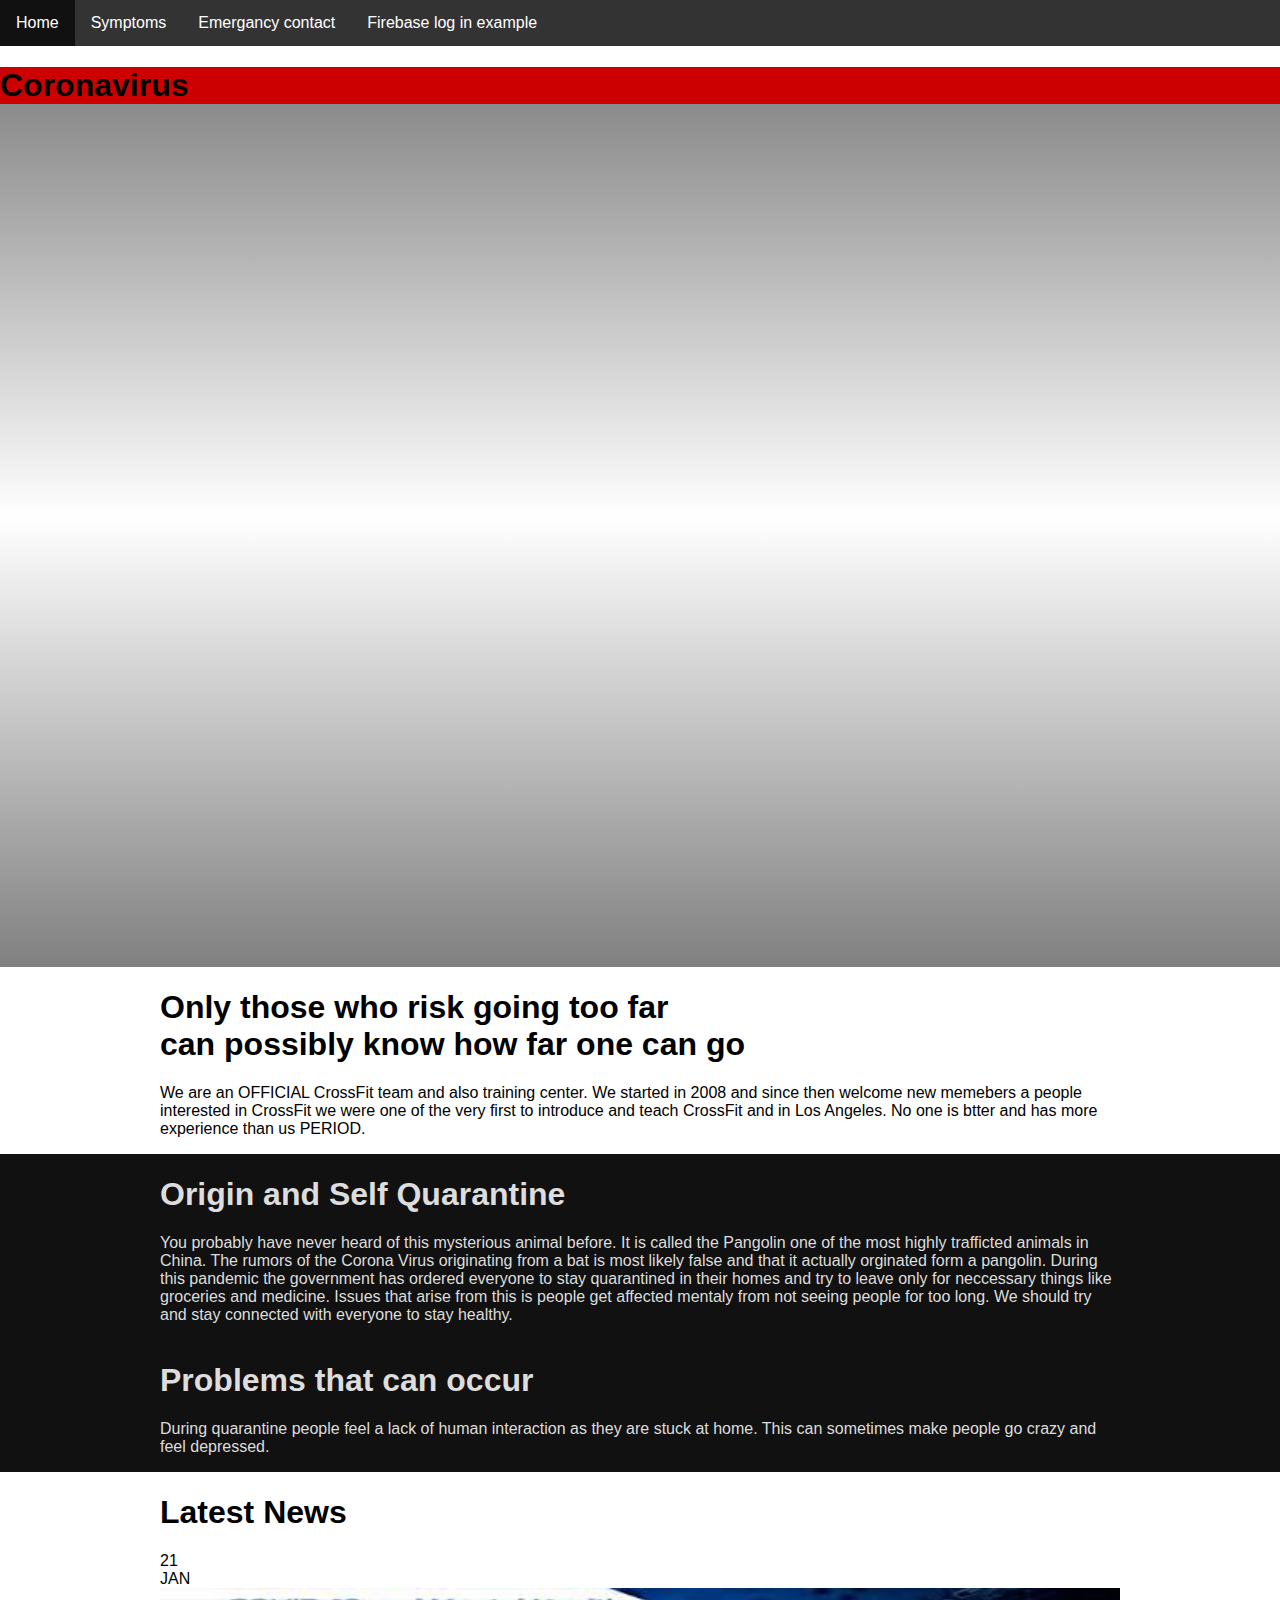
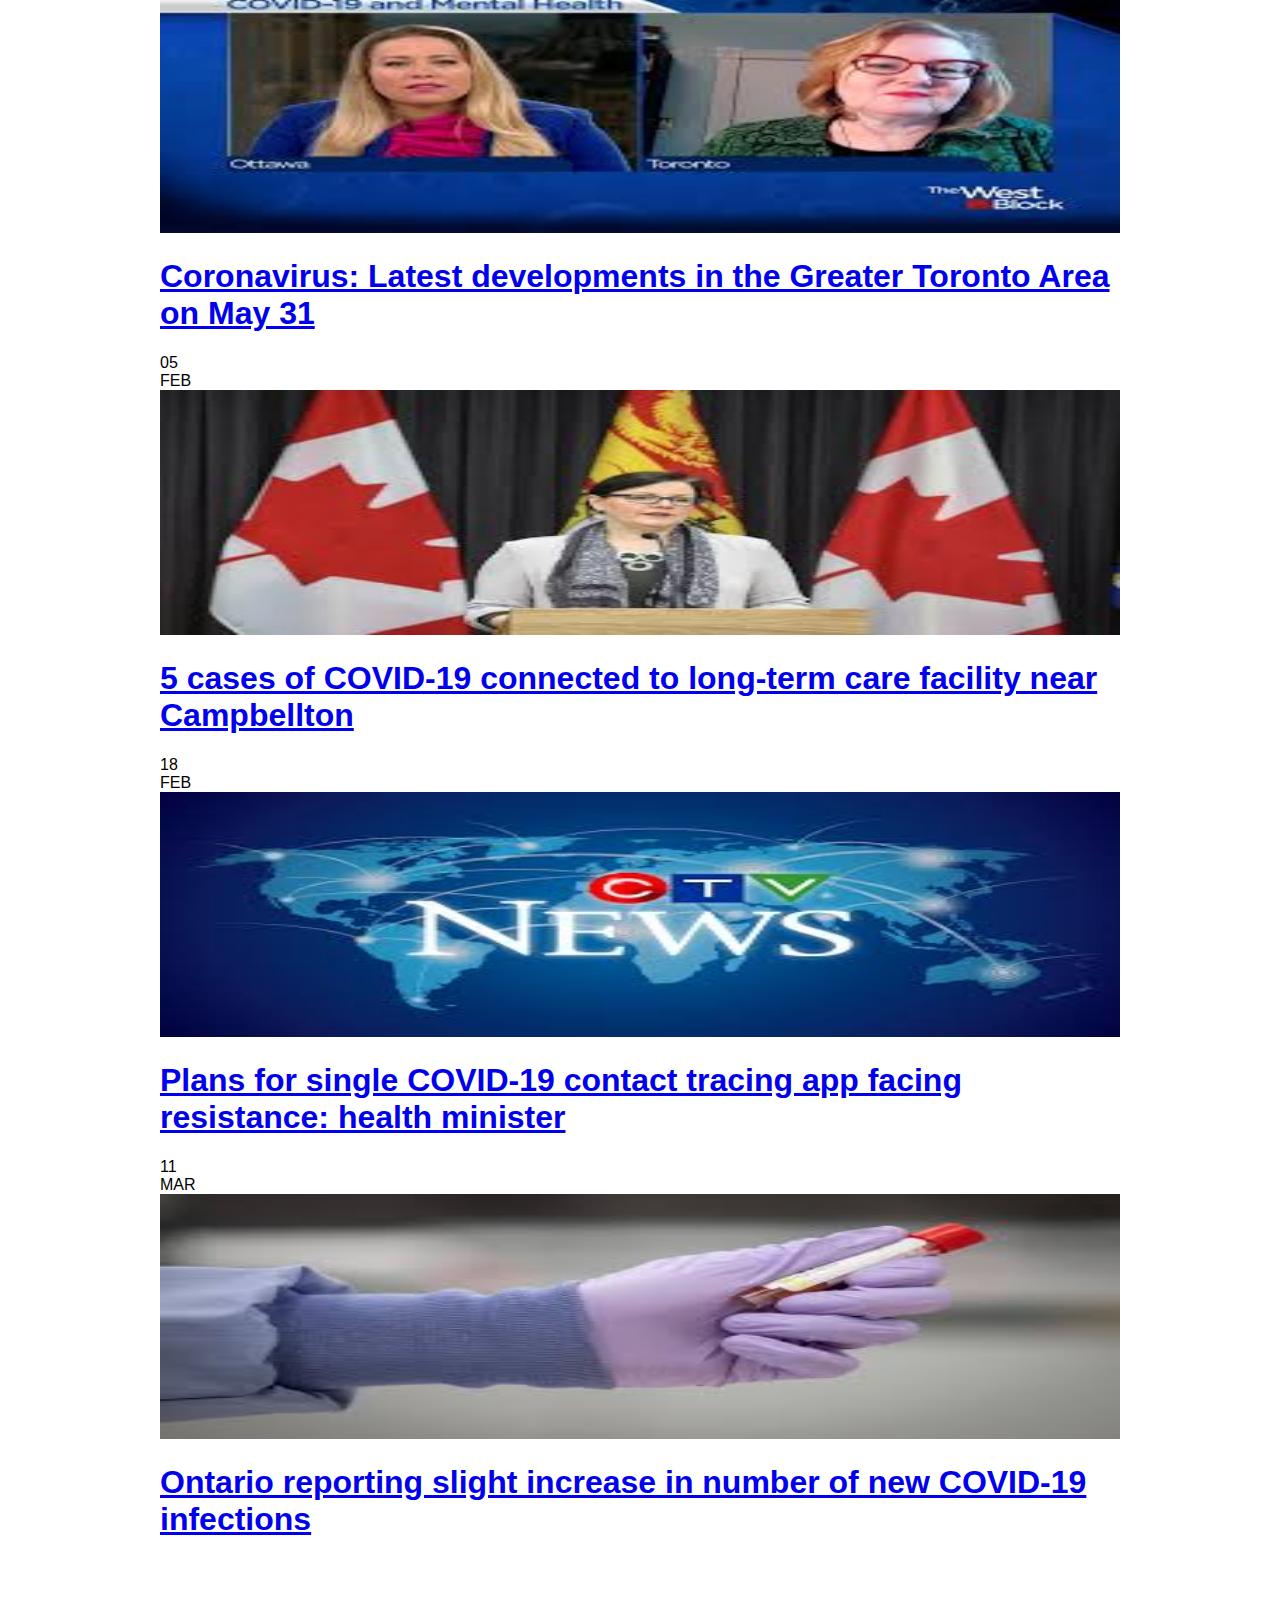
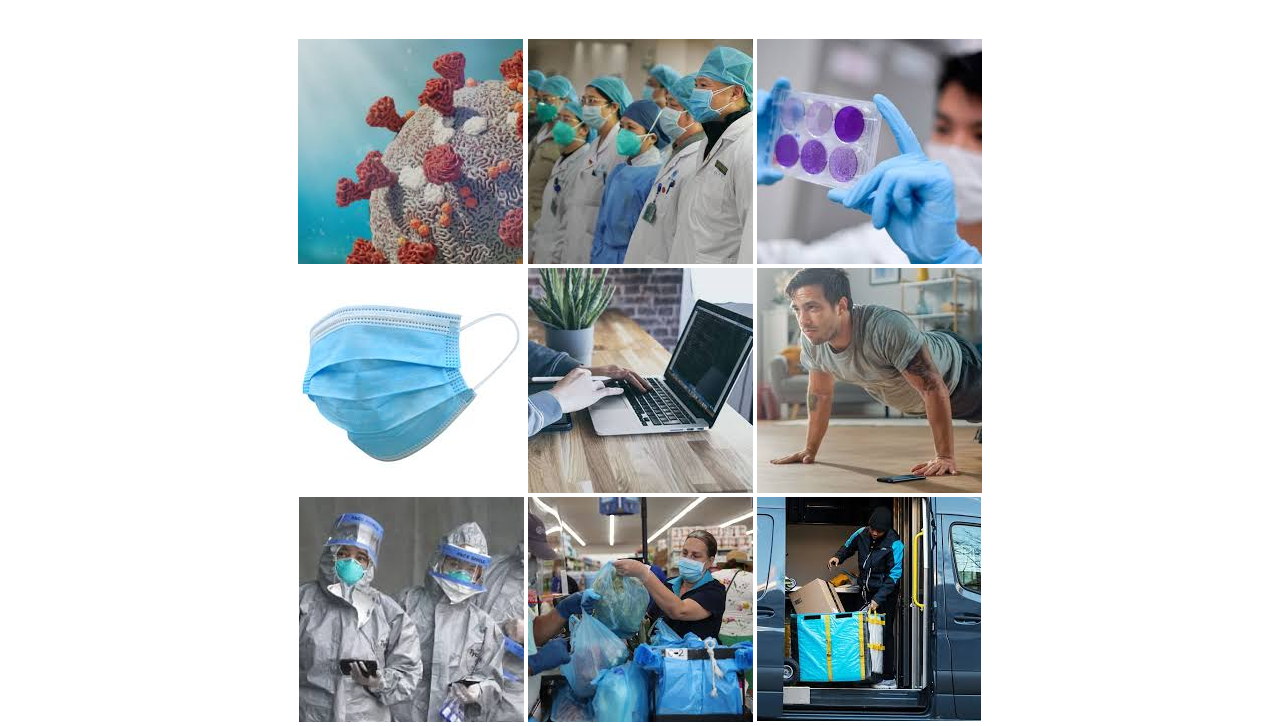
<file: Index.html>
<!DOCTYPE html>
<html lang="en">
<head>
    <title>Coronavirus</title>
    <link rel="stylesheet" href="Styles/Index.css">
</head>
<style>
    ul {
      list-style-type: none;
      margin: 0;
      padding: 0;
      overflow: hidden;
      background-color: #333;
    }
    
    li {
      float: left;
    }
    
    li a {
      display: block;
      color: white;
      text-align: center;
      padding: 14px 16px;
      text-decoration: none;
    }
    
    li a:hover {
      background-color: #111;
    }
    </style>
<body>

    <ul>
        <li><a class="active" href="Index.html">Home</a></li>
        <li><a href="Symptoms.html">Symptoms</a></li>
        <li><a href="Emergancy_contact.html">Emergancy contact</a></li>
        <li><a href="Log_in.html">Firebase log in example</a></li>
      </ul>

      
    <div class="wrapper">
        <section class="sec-intro">
         
              </ul>
            </nav>
          </header>
          <h1 class="header">Coronavirus</h1>
          </div>
        </section>
        <section class="sec-about">
          <div class="row-red">
            <div class="row">
              <h1>Only those who risk going too far <br /> can possibly know how far one can go</h1>
              <p>We are an OFFICIAL CrossFit team and also training center. We started in 2008 and since then welcome new memebers a people interested in CrossFit we were one of the very first to introduce and teach CrossFit and in Los Angeles.  No one is btter and has more experience than us PERIOD.</p>
            </div>
          </div>
          <div class="row-grey">
            <div class="row">
              <article class="col-2">
                <h1>Origin and Self Quarantine</h1>
                <p>You probably have never heard of this mysterious animal before. It is called the Pangolin one of the most highly trafficted animals in China. The rumors of the Corona Virus originating from a bat is most likely false and that it actually orginated form a pangolin.
                    During this pandemic the government has ordered everyone to stay quarantined in their homes and try to leave only for neccessary things like groceries and medicine. Issues that arise from this is people get affected mentaly from not seeing people for too long. We should try and stay connected with everyone to stay healthy.

                    
                </p>
              </article>
              <article class="col-2">
                <h1>Problems that can occur</h1>
                <p>During quarantine people feel a lack of human interaction as they are stuck at home. This can sometimes make people go crazy and feel depressed.</p>
              </article>
            </div>
          </div>
        </section>
        <section class="sec-news">
          <div class="row">
            <h1>Latest News</h1>
          </div>
          <div class="row">
            <div class="col-2">
              <article class="post">
                <span>21 <br />JAN</span>
                <img src="Images/Latest Developments.jfif" alt="" />
                <h1 class="CBC"><a href="https://globalnews.ca/news/7009008/coronavirus-greater-toronto-area-may-31-covid-19/">Coronavirus: Latest developments in the Greater Toronto Area on May 31</a></h1>
                <p></p>
              </article>
            </div>
            <div class="col-2">
              <article class="post">
                <span>05 <br />FEB</span>
                <img src="Images/5 cases of COVID-19.jfif" alt="" />
                <h1 class="CBC"><a href="https://www.cbc.ca/news/canada/new-brunswick/covid19-update-new-brunswick-campbellton-may31-1.5592248">5 cases of COVID-19 connected to long-term care facility near Campbellton</a></h1>
                <p></p>
              </article>
            </div>
          </div>
          <div class="row">
            <div class="col-2">
              <article class="post">
                <span>18 <br />FEB</span>
                <img src="Images/CTV.jfif" alt="" />
                <h1 class="CBC"><a href="https://www.ctvnews.ca/health/coronavirus/">Plans for single COVID-19 contact tracing app facing resistance: health minister</a></h1>
                
                <p></p>
              </article>
            </div>
            <div class="col-2">
              <article class="post">
                <span>11 <br />MAR</span>
                <img src="Images/Ontario reporting.jfif" alt=""" />
                <h1 class="CBC"><a href="https://www.cp24.com/news/ontario-reporting-slight-increase-in-number-of-new-covid-19-infections-in-the-province-1.4962351">Ontario reporting slight increase in number of new COVID-19 infections</a></h1>
                <p></p>
              </article>
            </div>
          </div>
          <div class="row">
           
          </div>
        </section>
        <section class="sec-gallery">
          <div class="overlay">
            <div class="row">
              <h1>Images</h1>
            </div>
            <div class="row">
              <div class="col-3">
                <img src="Images/Corona1.jfif" alt="" />
              </div>
              <div class="col-3">
                <img src="Images/Doctors.jfif" alt="" />
              </div>
              <div class="col-3">
                <img src="Images/Specimen.jfif" alt="" />
              </div>
            </div>
            <div class="row">
              <div class="col-3">
                <img src="Images/Masks.jfif" alt="" />
              </div>
              <div class="col-3">
                <img src="Images/Online.jfif" alt="" />
              </div>
              <div class="col-3">
                <img src="Images/Workout.jfif" alt="" />
              </div>
            </div>
            <div class="row">
              <div class="col-3">
                <img src="Images/Doctors1.jfif" alt="" />
              </div>
              <div class="col-3">
                <img src="Images/Grocery.jfif" alt="" />
              </div>
              <div class="col-3">
                <img src="Images/Delivery.jfif" alt="" />
              </div>
            </div>
            <div class="row">
              
            </div>
          </div>
        </section>
        <footer>
          
</body>
</html>
</file>
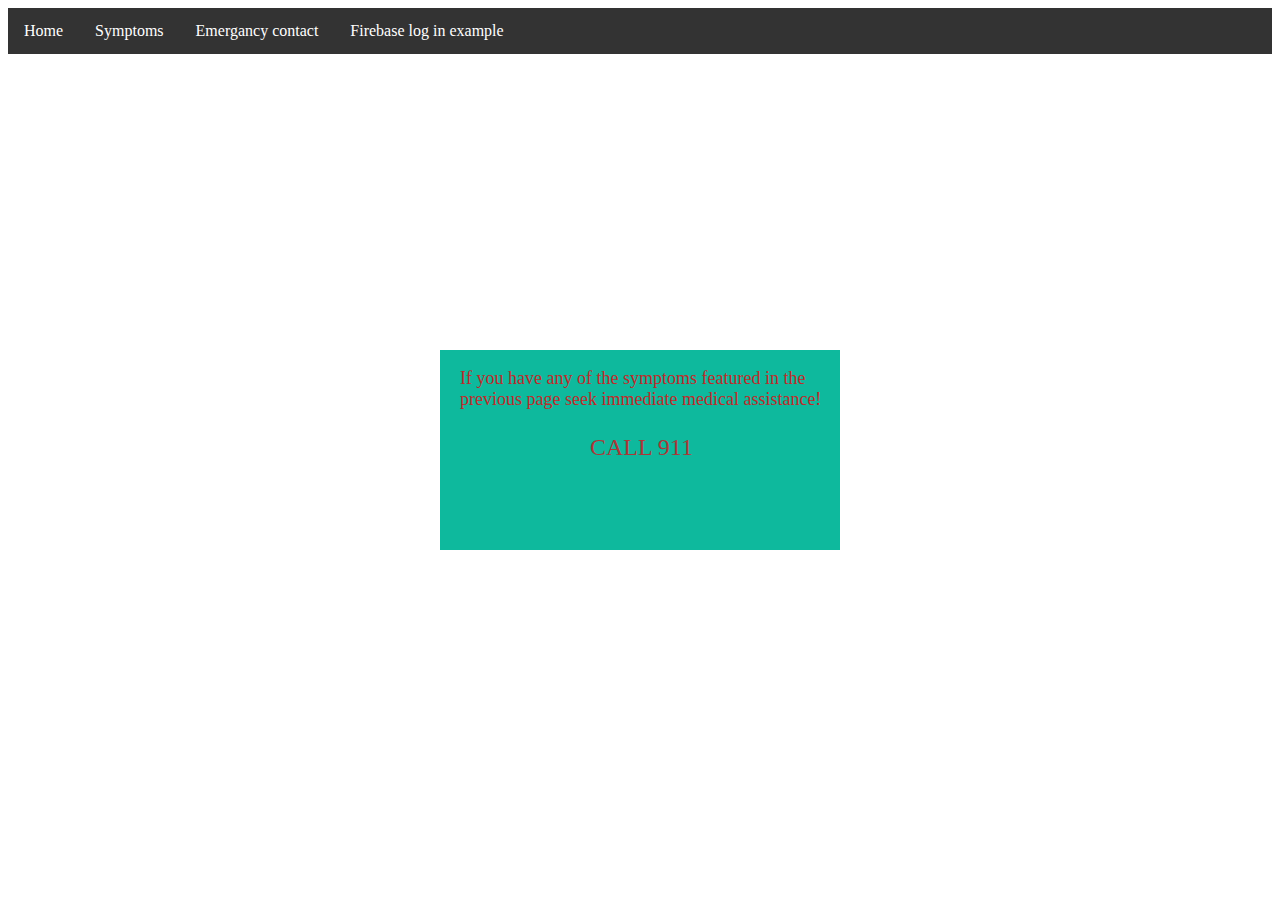
<file: Emergancy_contact.html>
<!DOCTYPE html>
<html lang="en">
<head>
    <meta charset="UTF-8">
    <meta name="viewport" content="width=device-width, initial-scale=1.0">
    <title>Document</title>
    <link rel="stylesheet" href="Styles/Emergancy_Contact.css">
</head>
<body>

    <ul>
        <li><a class="active" href="Index.html">Home</a></li>
        <li><a href="Symptoms.html">Symptoms</a></li>
        <li><a href="Emergancy_contact.html">Emergancy contact</a></li>
        <li><a href="Log_in.html">Firebase log in example</a></li>
      </ul>



    <div class="Title">   
        <p>If you have any of the symptoms featured in the previous page seek immediate medical assistance!</p>
        <p class="Emergancy">CALL 911</p>
    </div>
    
</body>
</html>
</file>
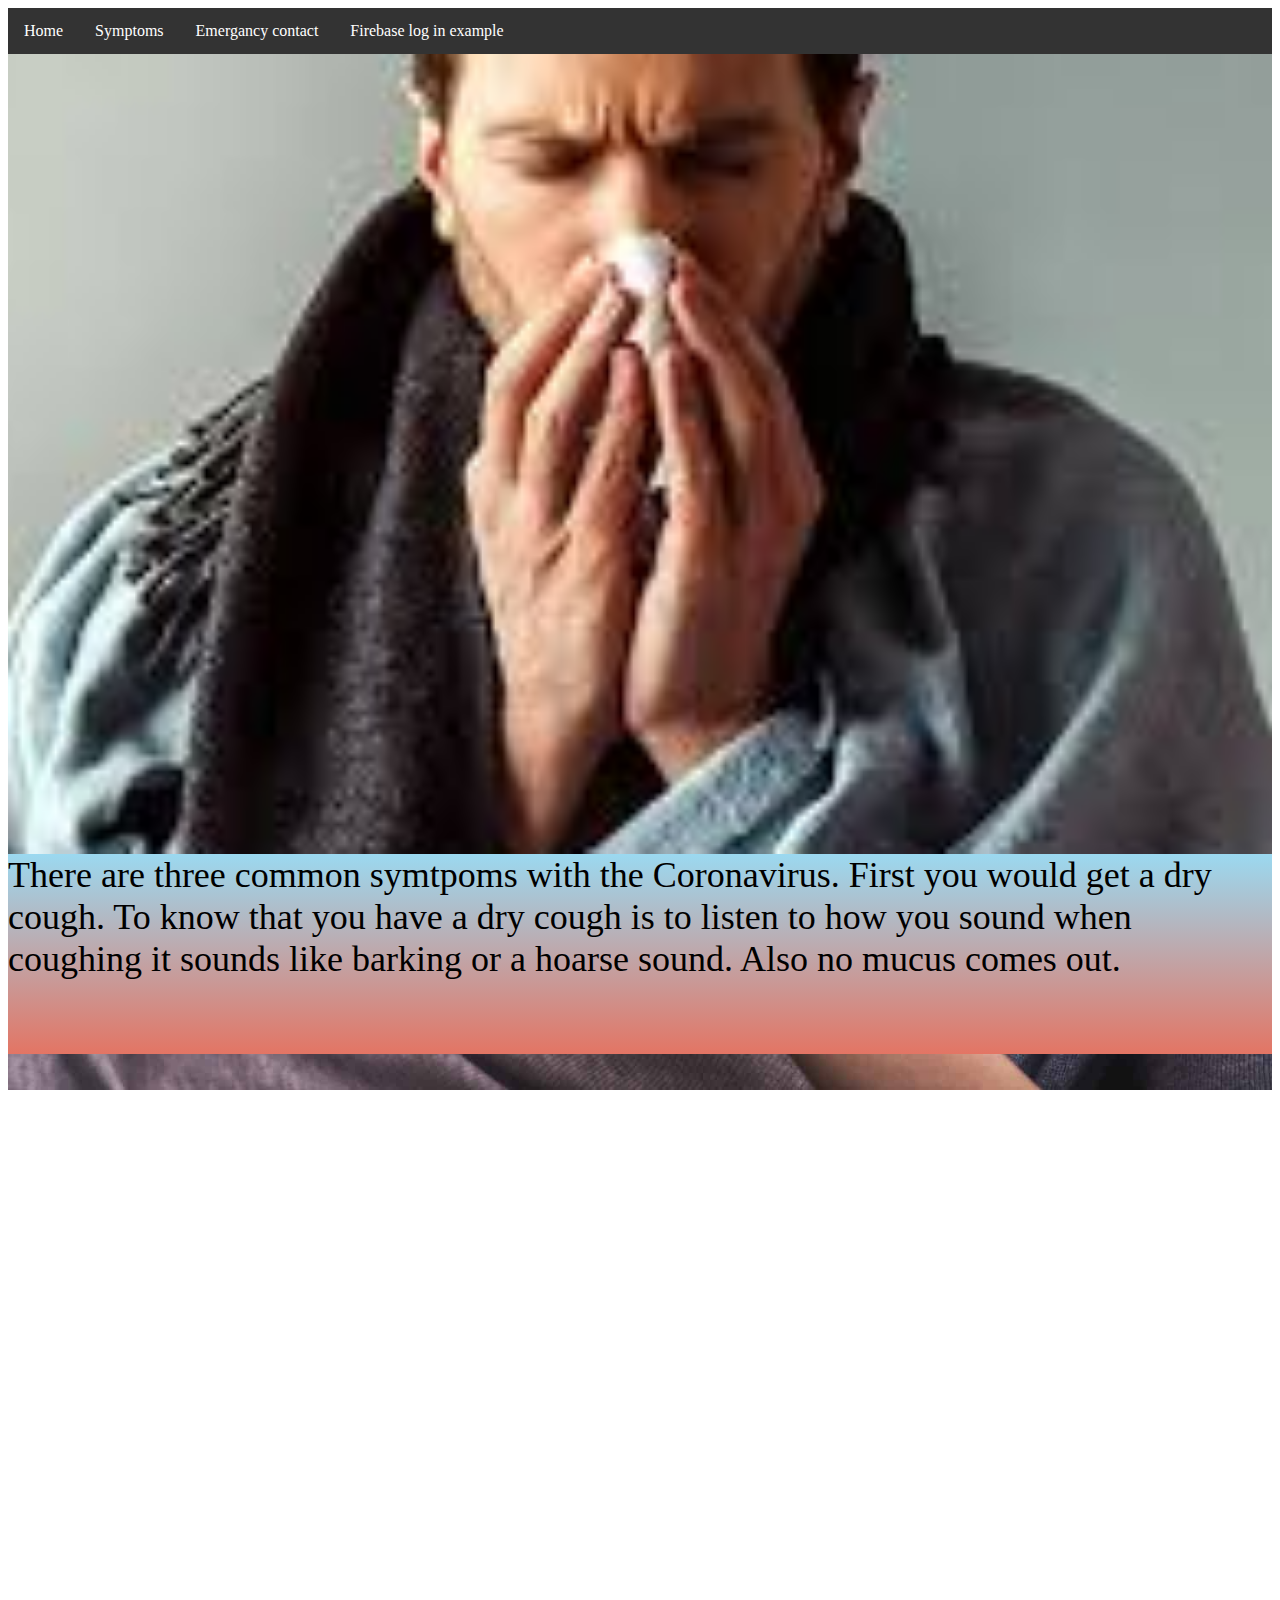
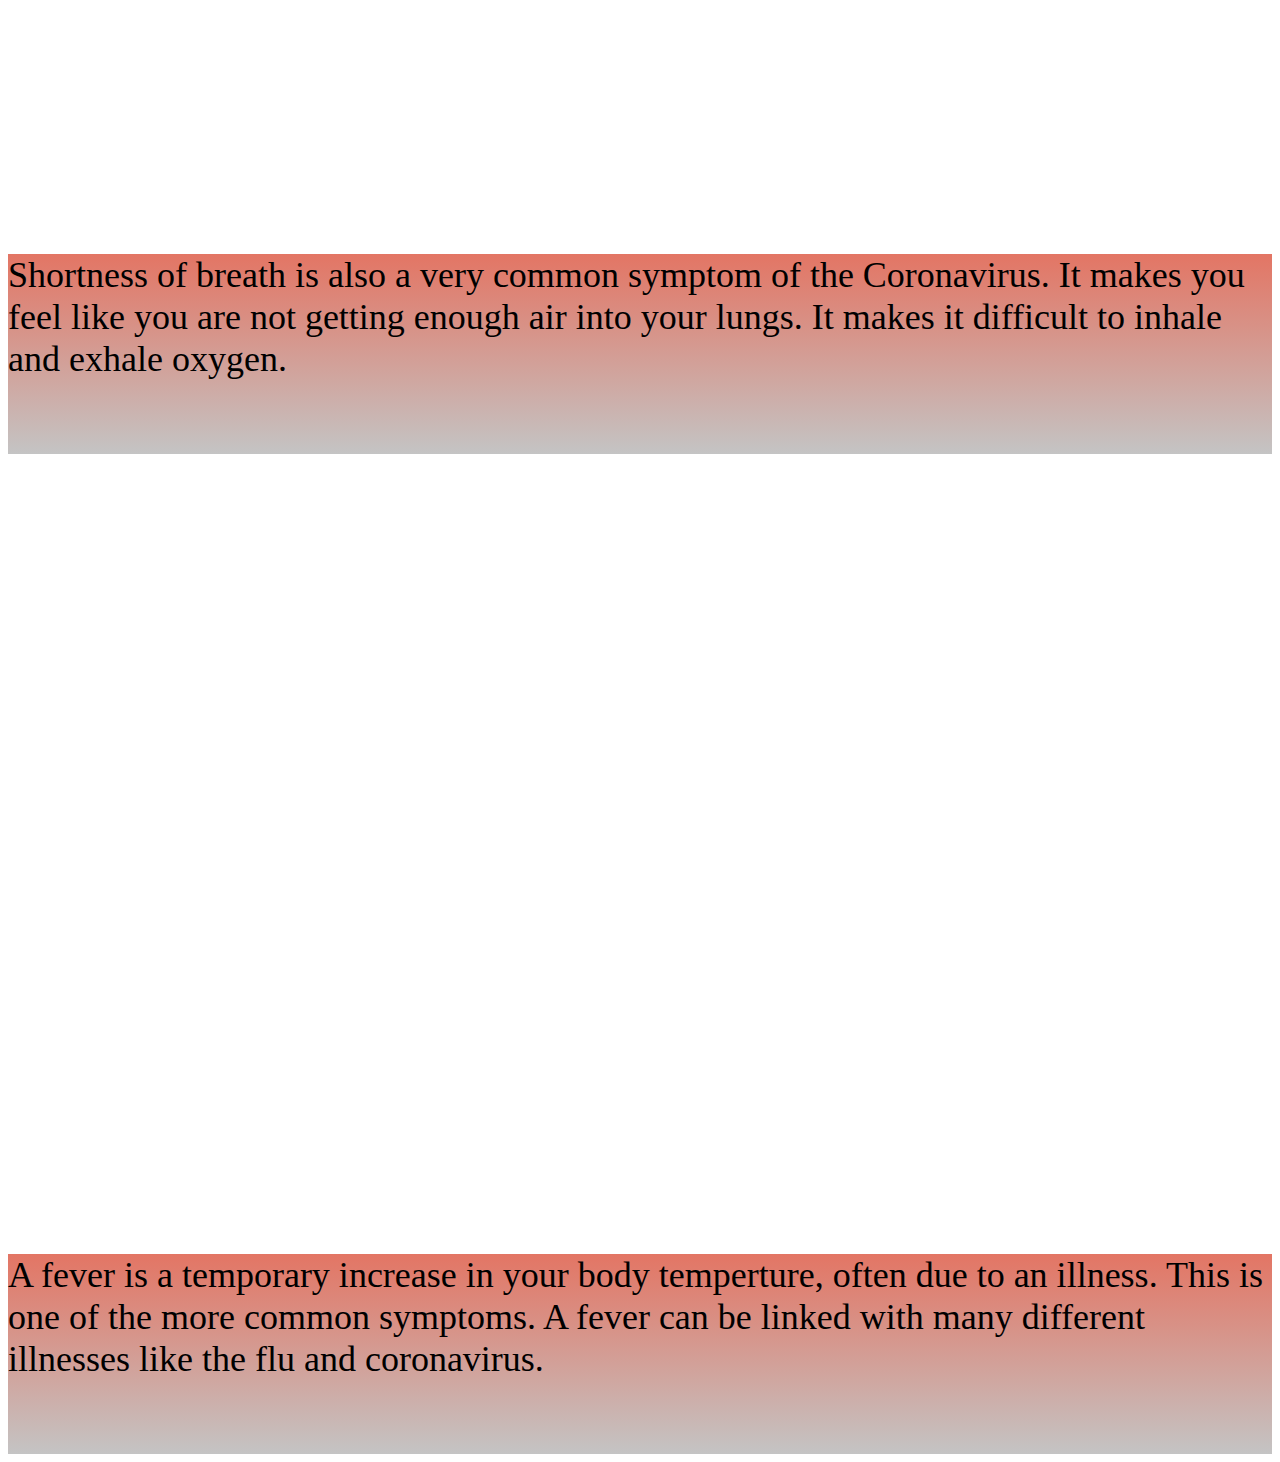
<file: Symptoms.html>
<!DOCTYPE html>
<html>
<head>




    <link rel="stylesheet" href="Styles/Symptoms.css" type="text/css">
<style>
.parallaxA {
          /* The image used */
          background-image: url("Images/Dry1.jfif");

          /* Set a specific height */
          min-height: 800px; 

          /* Create the parallax scrolling effect */
          background-attachment: fixed;
          background-position: center;
          background-repeat: no-repeat;
          background-size:  cover;
        }

            .parallaxB {
          /* The image used */
          background-image: url("Images/Fever1.jpg");

          /* Set a specific height */
          min-height: 800px; 

          /* Create the parallax scrolling effect */
          background-attachment: fixed;
          background-position: center;
          background-repeat: no-repeat;
          background-size: cover;
        }

        .parallaxC {
          /* The image used */
          background-image: url("Images/Cough4.jfif");

          /* Set a specific height */
          min-height: 800px; 

          /* Create the parallax scrolling effect */
          background-attachment: fixed;
          background-position: center;
          background-repeat: no-repeat;
          background-size:  cover;
        }

</style>
</head>
<body onload="onload()"> 

    
    <ul>
        <li><a class="active" href="Index.html">Home</a></li>
        <li><a href="Symptoms.html">Symptoms</a></li>
        <li><a href="Emergancy_contact.html">Emergancy contact</a></li>
        <li><a href="Log_in.html">Firebase log in example</a></li>
      </ul>


    


 <ul id="navbar" style="background-color:  #04044f;"></ul>
</ul>

<div class="parallaxA"></div>

<div style="height:200px; background-image: linear-gradient(#9BD9F0, #E37564);font-size:36px">
There are three common symtpoms with the Coronavirus. First you would get a dry cough. To know that you have a dry cough is to listen to how you sound when coughing it sounds like barking or a hoarse sound. Also no mucus comes out. 
</div>


<div class="parallaxB"></div>

<div style="height:200px; background-image: linear-gradient(#E37564, #C4C4C4);font-size:36px">
Shortness of breath is also a very common symptom of the Coronavirus. It makes you feel like you are not getting enough air into your lungs. It makes it difficult to inhale and exhale oxygen.
</div>

<div class = "parallaxC"></div>

<div style="height:200px; background-image: linear-gradient(#E37564, #C4C4C4);font-size:36px">
A fever is a temporary increase in your body temperture, often due to an illness. This is one of the more common symptoms.  A fever can be linked with many different illnesses like the flu and coronavirus. 
 </div>

</body>

</html>
</file>
<file: Styles/Index.css>
.header{
    background-color: #c00;
}

body {font: 300 16px 'Roboto', 'Lato', sans-serif;}

html,
body {
  margin: 0;
  padding: 0;
  width: 100%;
  height: 100%;
}

.wrapper {
  width: 100%;
  height: 100%;
  background-image: linear-gradient(grey, white, grey);
   ;
}
section,
footer {
  width: 100%;
}
.row {
  margin: auto;
  width: 100%;
  max-width: 60em;/*960px*/
}
.col-3,
.col-2 {
  display: inline-block;
  vertical-align: top;
}

}
.row h1 {
  margin: 0;
  font-weight: 300;
  text-transform: uppercase;
}
button {
  margin-top: 1em;
  width: 13em;
  line-height: 2em;
  text-transform: uppercase;
  background: #000;
  color: #fff;
  border: 0;
  outline: 0;

}

}
.nav {
  position: absolute;
  top: 0;
  left: 2.9em;
  margin: 0;
  padding: 0;
  width: 0;
  list-style-type: none;
  background: $red;
  opacity: 0;
  overflow: hidden;
 
}
.nav a {
  display: block;
  padding: .85em 0;
  width: 11em;
  text-align: center;
  text-decoration: none;
  color: #fff;
 

}
header label {
  display: block;
  padding: .5em;
  width: 47px;
  text-align: center;
  background: $red;
  color: #fff;
  cursor: pointer;


}

}
.row-red {
  background: $red;
  color: #fff;
}
.row-red .row {
  padding-left: 1em;
  padding-right: 1em;
}

.row-grey {
  background: #111;
  color: #ddd;
}

  
}
.post h1 {
  bottom: 0;
  padding-left: .5em;
  width: 100%;
  font-size: 1.15em;
  line-height: 2em;
  text-align: left;
  color: #fff;
  background: rgba(0,0,0,.75);
}
.col-2 img {
  width: 100%;
  height: 245px;
}


.sec-gallery {
  text-align: center;
  background: url() no-repeat center center;
  //background-size: 100% 100%;
  background-size: cover;
  color: #fff;
}

.col-3 img {
  width: 100%;
  cursor: pointer;

}

.soc-media {
  display: flex;
  justify-content: center;
  margin: 0;
  padding: 0;
  list-style-type: none;
}

.soc-media a {
  font-size: 1.5em;
  text-decoration: none;
  color: #fff;
}

.CBC{
  color: aliceblue;
}
</file>
<file: Styles/Emergancy_Contact.css>
.Title{
    height: 200px;
    width: 400px;
    background: rgb(14, 185, 157);

    position: fixed;
    top: 50%;
    left: 50%;
    margin-top: -100px;
    margin-left: -200px;
  
}

div p{
    color: rgb(192, 42, 42);
    font-size: large;
    margin-left: 20px;
}

.Emergancy{
    color: rgb(172, 55, 55);
    font-size: x-large;
    margin-left: 150px;
}


ul {
    list-style-type: none;
    margin: 0;
    padding: 0;
    overflow: hidden;
    background-color: #333;
  }
  
  li {
    float: left;
  }
  
  li a {
    display: block;
    color: white;
    text-align: center;
    padding: 14px 16px;
    text-decoration: none;
  }
  

  li a:hover {
    background-color: #111;
  }


  @media only screen and (max-width: 375px) {
    .Title{
      background: rgb(116, 126, 124);
    }
  
  
  }
</file>
<file: Styles/Symptoms.css>
ul {
    list-style-type: none;
    margin: 0;
    padding: 0;
    overflow: hidden;
    background-color: #333;
  }
  
  li {
    float: left;
  }
  
  li a {
    display: block;
    color: white;
    text-align: center;
    padding: 14px 16px;
    text-decoration: none;
  }
  
  /* Change the link color to #111 (black) on hover */
  li a:hover {
    background-color: #111;
  }

  .test_class{
    background-color: aqua;
  }
</file>
